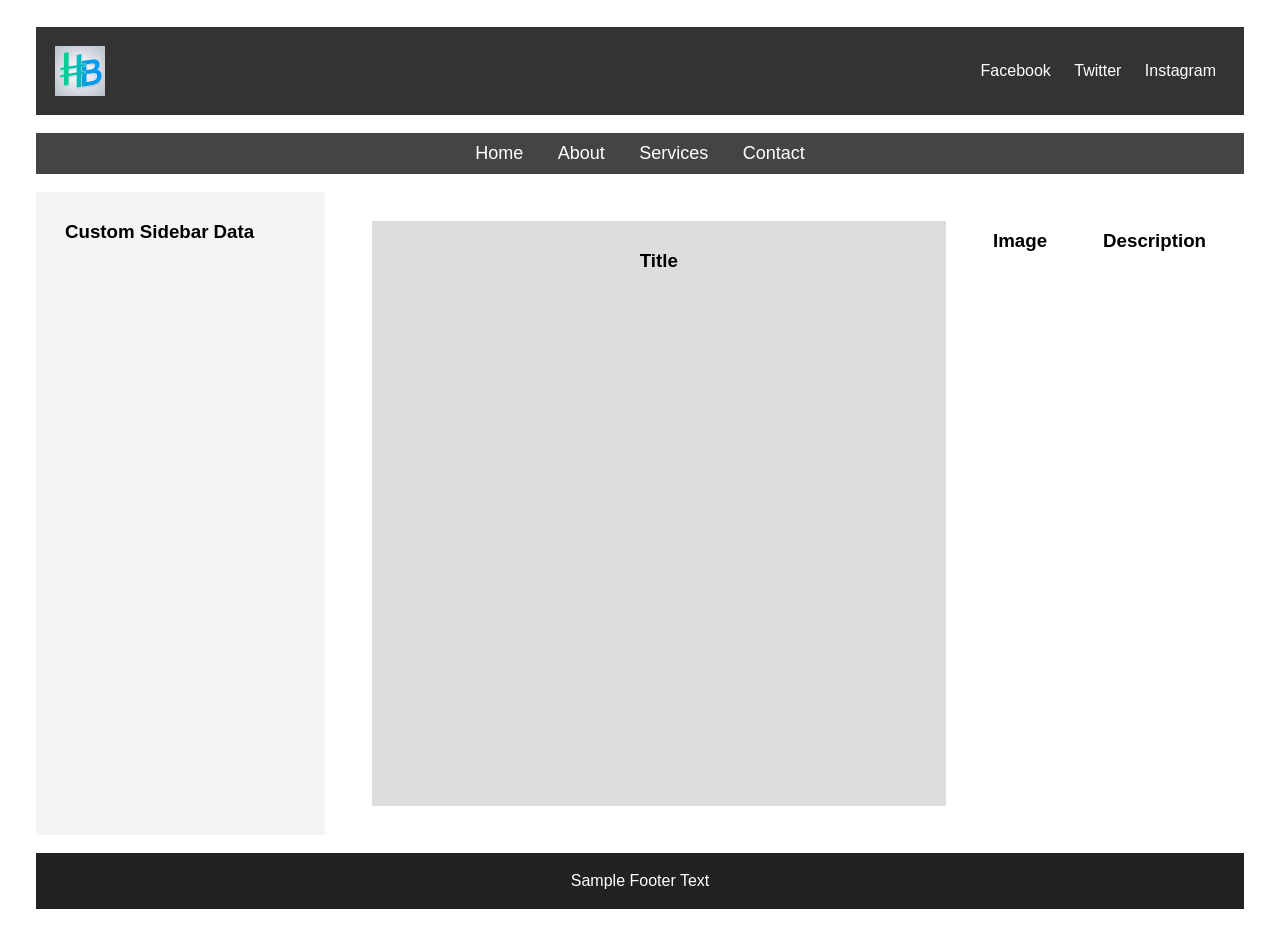
<file: Assignment 1/index.html>
<!DOCTYPE html>
<html lang="en">
<head>
    <meta charset="UTF-8">
    <meta name="viewport" content="width=device-width, initial-scale=1.0">
    <title>Simple Webpage</title>
    <link rel="stylesheet" href="style.css">
</head>
<body>
    <div class="container">
        <header>
            <img src="HBlogo.jpeg" alt="Logo">
            <div class="social-links">
                <a href="#">Facebook</a>
                <a href="#">Twitter</a>
                <a href="#">Instagram</a>
            </div>
        </header>
        <nav>
            <a href="#">Home</a>
            <a href="#">About</a>
            <a href="#">Services</a>
            <a href="#">Contact</a>
        </nav>
        <aside class="sidebar">
            <h3>Custom Sidebar Data</h3>
        </aside>
        <main class="main">
            <div class="box1">
                <h3>Title</h3>
            </div>
            <div class="box2">
                <h3>Image</h3>
            </div>
            <div class="box3">
                <h3>Description</h3>
            </div>
        </main>
        <footer>
            <p>Sample Footer Text</p>
        </footer>
    </div>
</body>
</html>
</file>
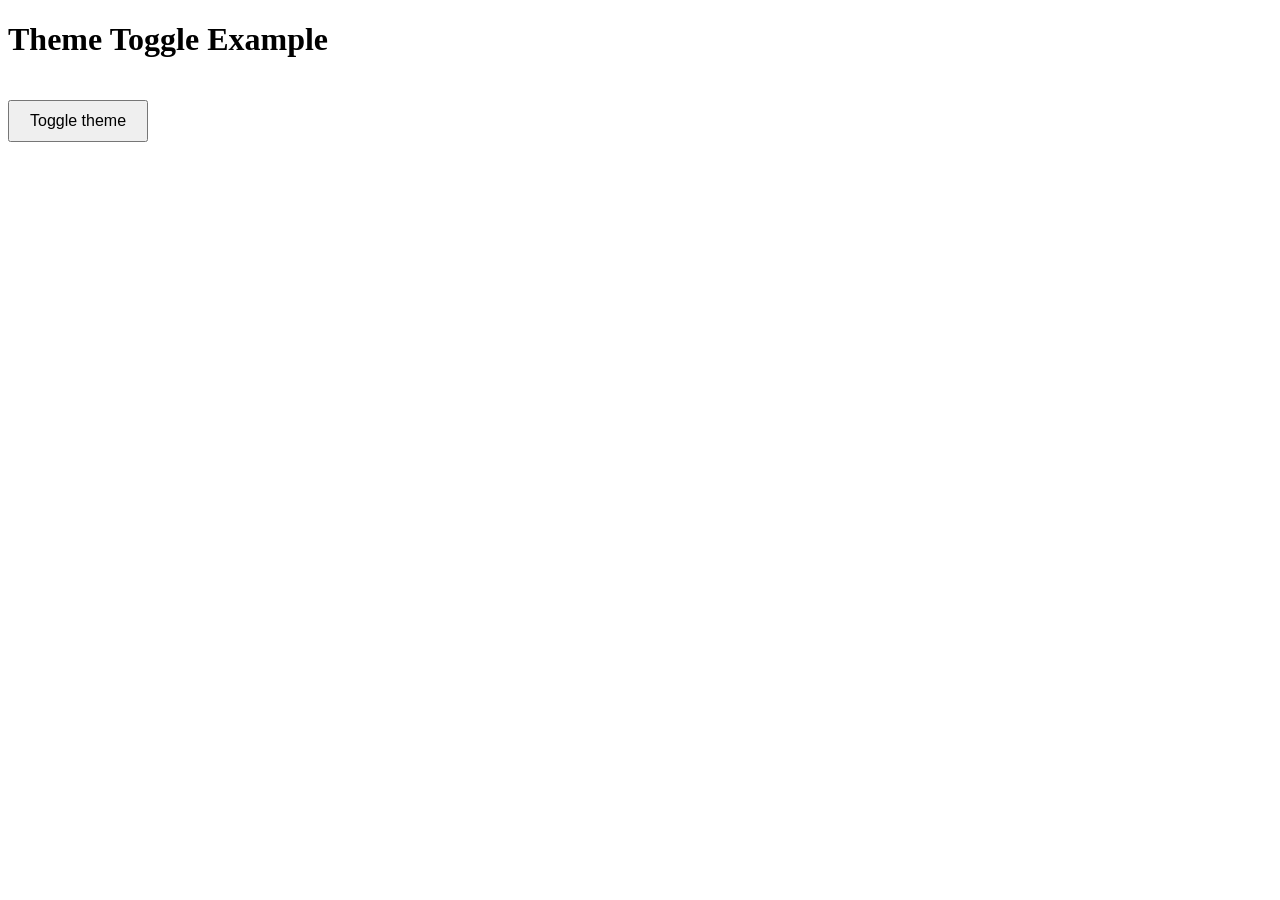
<file:  Assignment 4/ Q1/index.html>
<!DOCTYPE html>
<html lang="en">
<head>
  <meta charset="UTF-8">
  <title>Theme Toggle</title>
  <body class="light">
  <h1>Theme Toggle Example</h1>
  <button id="toggleBtn">Toggle theme</button>
  <link rel="stylesheet" href="style.css">

</head>
<body>
  <script src="DarkTheme.js"></script>
</body>
</file>
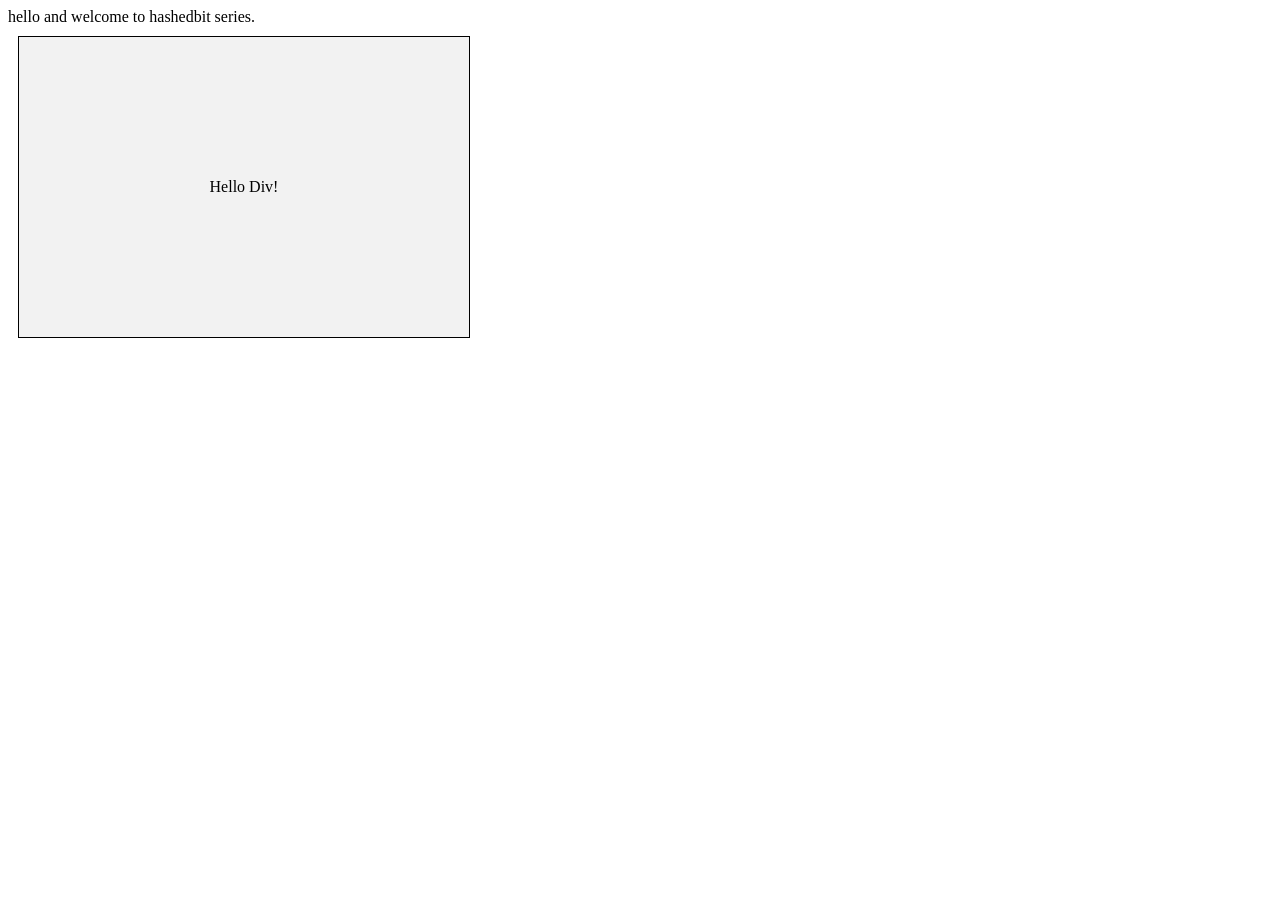
<file:  Assignment 4/ Q2/index.html>
<!DOCTYPE html>
<html lang="en">
<head>
    <meta charset="UTF-8">
    <meta name="viewport" content="width=device-width, initial-scale=1.0">
    <title>Document</title>
</head>
<body>
    <div id="container">
        hello and welcome to hashedbit series.
        
        </div>
        <script src="DivCreation.js"></script>
</body>
</html>
</file>
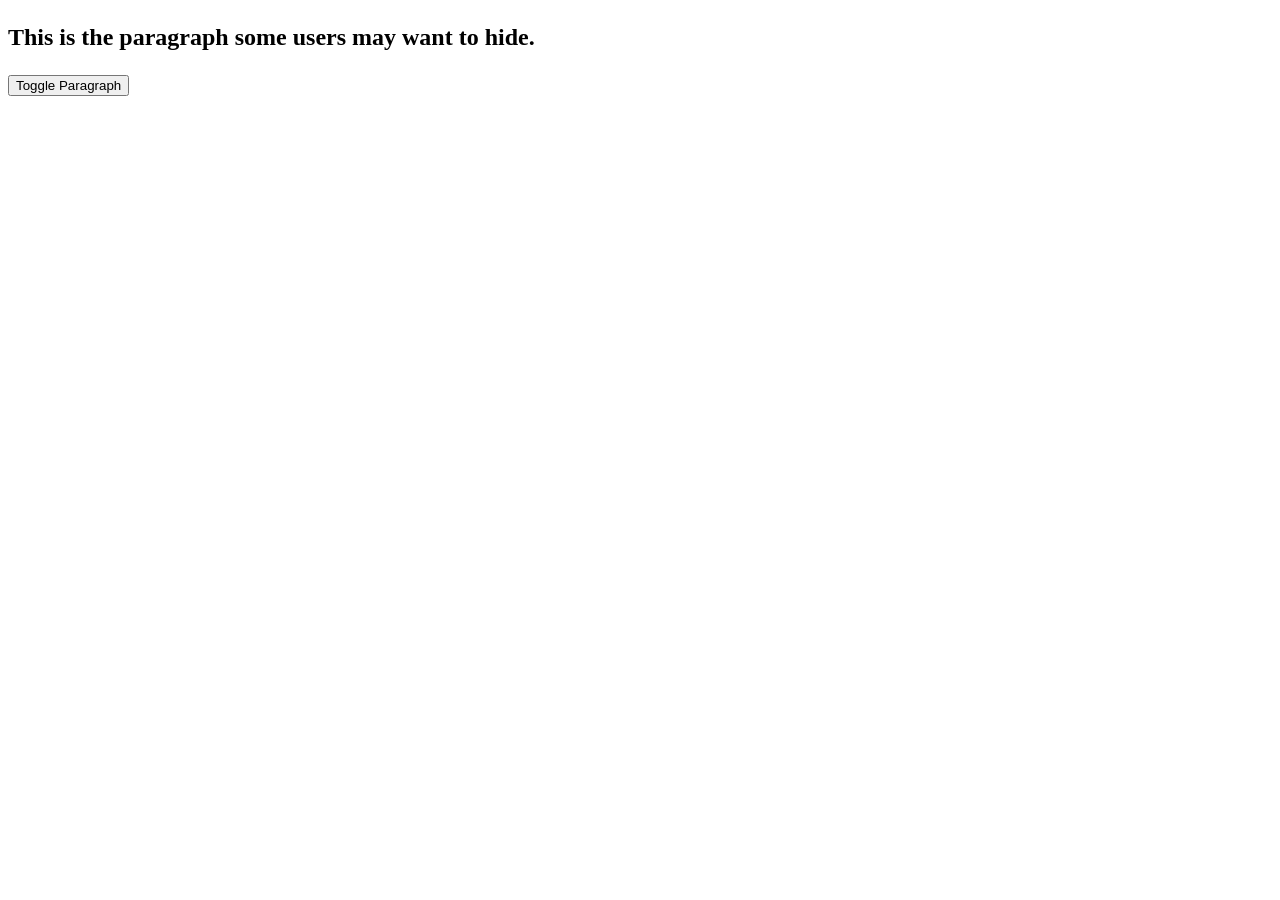
<file:  Assignment 4/ Q3/index.html>
<!DOCTYPE html>
<html lang="en">
<body>
    <h2>
    <p id="useless-paragraph">This is the paragraph some users may want to hide.</p>
</h2>
<button id="toggle-button">Toggle Paragraph</button>
<script src="Hideshowpara.js"></script>
</body>
</html>
</file>
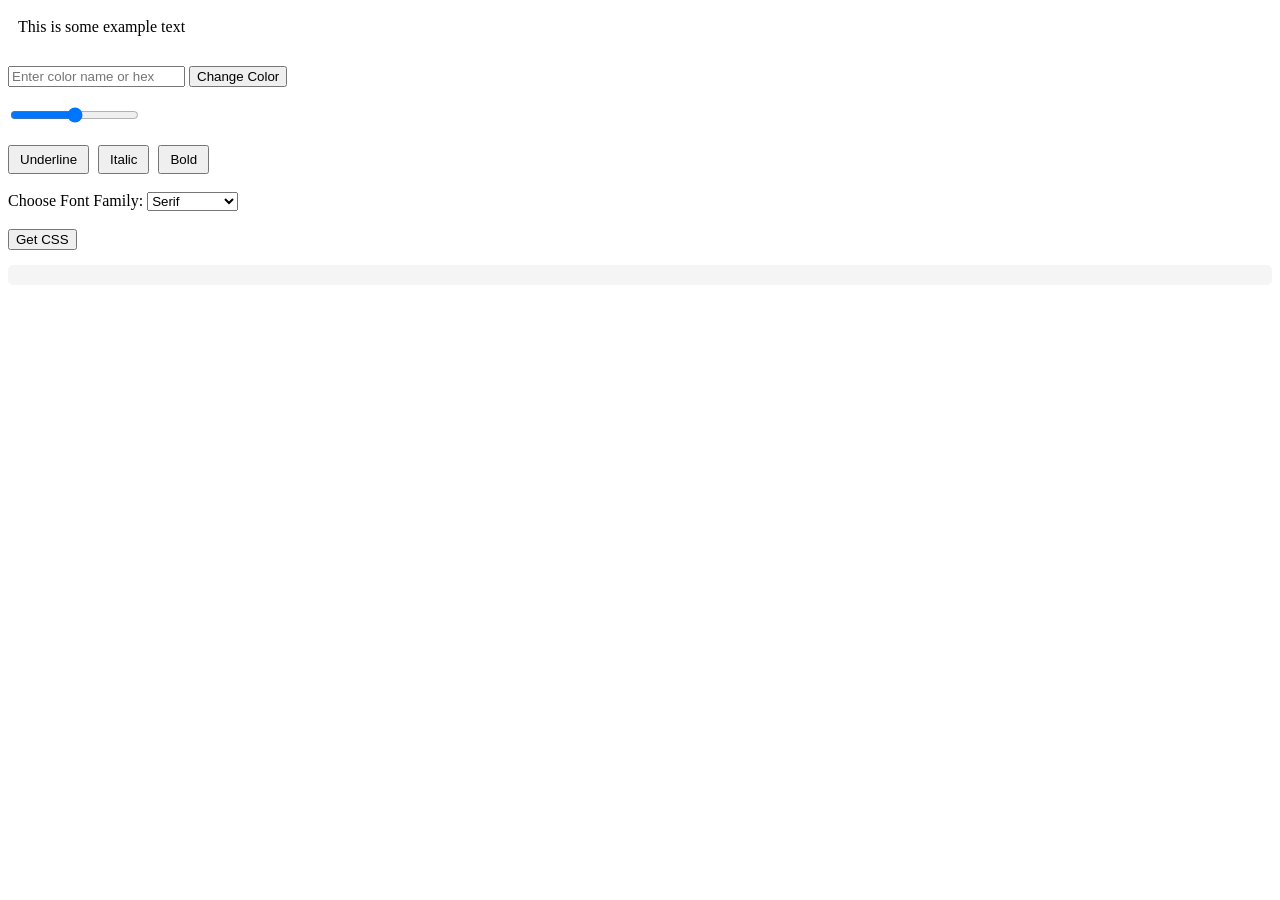
<file:  Assignment 4/ Q4/index.html>
<!DOCTYPE html>
<html lang="en">
<head>
  <meta charset="UTF-8">
  <title>Text Styling Controls</title>
  <link rel="stylesheet" href="dynamic.css">
</head>
<body>

  <div class="text-here" id="text-container">This is some example text</div>

  <input type="text" id="colorbox" placeholder="Enter color name or hex" />
  <button id="colorchange">Change Color</button><br><br>

  <input type="range" id="fontsize" min="10" max="100" value="55"><br><br>

  <button class="stylebt" id="underline">Underline</button>
  <button class="stylebt" id="italic">Italic</button>
  <button class="stylebt" id="bold">Bold</button><br><br>

  <label for="list">Choose Font Family:</label>
  <select id="list">
    <option value="serif">Serif</option>
    <option value="sans-serif">Sans-Serif</option>
    <option value="monospace">Monospace</option>
    <option value="cursive">Cursive</option>
    <option value="fantasy">Fantasy</option>
  </select><br><br>

  <button id="getstyle">Get CSS</button>

  <p id="css-props"></p>
  <script src="Dynamiccss.js"></script>
</body>
</html>
</file>
<file: Assignment 1/style.css>
* { margin: 1vh; padding: 0; box-sizing: border-box; }
body { font-family: Arial, sans-serif; }
.container { display: grid; grid-template-areas: 
    "header header"
    "menubar menubar"
    "sidebar main"
    "footer footer";
    grid-template-columns: 1fr 3fr;
    grid-template-rows: auto auto 1fr auto;
    height: 100vh;
}
header { grid-area: header; background: #333; color: white; display: flex; justify-content: space-between; align-items: center; padding: 10px; }
header img { height: 50px; }
.social-links a { color: white; margin-left: 10px; text-decoration: none; }
nav { grid-area: menubar; background: #444; padding: 10px; text-align: center; }
nav a { color: white; margin: 0 15px; text-decoration: none; font-size: 18px; }
.sidebar { grid-area: sidebar; background: #f4f4f4; padding: 20px; }
.main { grid-area: main; padding: 20px; display: flex; gap: 20px; }
.box1 { background: #ddd; padding: 20px; flex: 1; text-align: center; }
.box2 img { max-width: 100%; height: auto; }
footer { grid-area: footer; background: #222; color: white; text-align: center; padding: 10px; }
</file>
<file:  Assignment 4/ Q1/style.css>
body.light {
  background-color: white;
  color: black;
}

body.dark {
  background-color: #1e1e1e;
  color: white;
}

#toggleBtn {
  padding: 10px 20px;
  margin-top: 20px;
  font-size: 16px;
  cursor: pointer;
}
</file>
<file:  Assignment 4/ Q4/dynamic.css>
.text-here {
      margin-bottom: 20px;
      padding: 10px;
    }

    .stylebt {
      margin-right: 5px;
      padding: 5px 10px;
    }

    #css-props {
      margin-top: 15px;
      font-family: monospace;
      background-color: #f5f5f5;
      padding: 10px;
      border-radius: 5px;
    }
</file>
